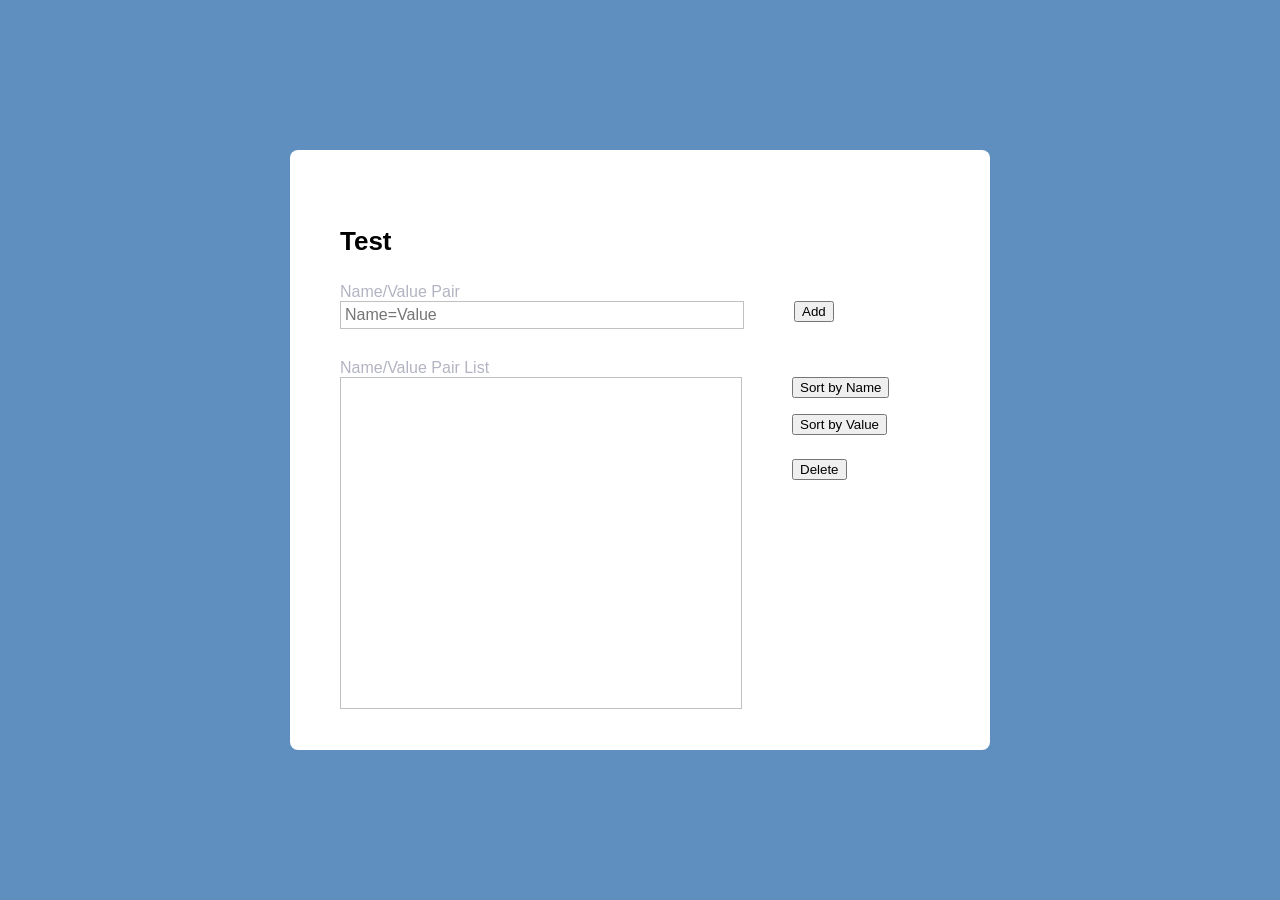
<file: index.html>
<!doctype html>
<html lang="en">
<head>
    <meta charset="UTF-8">
    <meta name="viewport"
          content="width=device-width, user-scalable=no, initial-scale=1.0, maximum-scale=1.0, minimum-scale=1.0">
    <meta http-equiv="X-UA-Compatible" content="ie=edge">
    <title>JavaScript Project</title>
    <link rel="stylesheet" href="css/style-desktop.css">
    <link rel="stylesheet" href="css/style-tablet.css">
    <link rel="stylesheet" href="css/style-mobile.css">
</head>
<body>
<div class="background-container">
    <div class="test-container">
        <h3>Test</h3>
        <p>Name/Value Pair</p>
        <div class="input-pair-container" id="inputPairContainer">
            <div>
                <input type="text" id="inputPair" name="inputPair" placeholder="Name=Value">
                <p class="text-error" id="textError"></p>
            </div>
            <button id="addButton">Add</button>
        </div>
        <p>Name/Value Pair List</p>
        <div class="input-list-container">
            <div class="input-list" id="inputList"></div>
            <div class="button-container">
                <button id="sortByNameButton">Sort by Name</button>
                <button id="sortByValueButton">Sort by Value</button>
                <button id="deleteButton">Delete</button>
            </div>
        </div>


    </div>
</div>
<script src="js/main.js"></script>
</body>
</html>
</file>
<file: css/style-desktop.css>
body {
    margin: 0;
    padding: 0;
    text-decoration: none;
}

.background-container {
    background-color: #5f8fbe;
    width: 100vw;
    height: 100vh;
    display: flex;
    justify-content: center;
    align-items: center;
}

.test-container {
    width: 600px;
    height: 500px;
    background-color: white;
    padding: 50px;
    border-radius: 8px;
    font-family: Arial, sans-serif;
}

h3{
    font-size: 26px;
}

p {
    color: #b3b4c2;
    padding: 0;
    margin: 0;
}

.input-pair-container{
    display: flex;
    justify-content: start;
    align-items: start;
    gap: 50px;
    margin-bottom: 20px;
}

#inputPair{
    width: 394px;
    border: 1px solid silver;
    font-size: 16px;
    padding: 4px;
}

.text-error{
    /*display: none;*/
    color: red;
    font-size: 10px;
    width: 100%;
    height: 10px;
}

.input-list-container {
    display: flex;
    justify-content: start;
    align-items: start;
    gap: 50px;
}

.input-list {
    width: 400px;
    height: 330px;
    border: 1px solid silver;
}

.textString{
    color: black;
    font-size: 16px;
}

.button-container {
    display: flex;
    justify-content: flex-start;
    align-items: flex-start;
    flex-direction: column;
    gap: 16px;
}

#deleteButton{
    margin-top: 8px;
}
</file>
<file: css/style-tablet.css>
@media screen and (min-width: 481px) and (max-width: 768px){

    .test-container {
        width: 90vw;
        height: 70vh;
        padding: 20px;
    }

    .input-pair-container {
        gap: 20px;
    }

    #inputPair {
        width: 64vw;
    }

    .input-list-container {
        gap: 20px;
    }

    .input-list {
        width: 65vw;
    }

    .textString {
        color: black;
        font-size: 16px;
    }
}
</file>
<file: css/style-mobile.css>
@media screen and (max-width: 481px){

    .test-container{
        width: 80vw;
        height: 750px;
        border-radius: 20px;
        padding: 20px;
    }

    #inputPair{
        width: 79vw;
    }

    .input-pair-container,
    .input-list-container{
        flex-direction: column;
        gap: 10px;

    }
    .input-list{
        width: 80vw;
    }

    #sortByNameButton,
    #sortByValueButton,
    #deleteButton,
    #addButton{
        width: 80vw;
        height: 30px;
    }

    #deleteButton{
        background-color: rgba(255, 0, 0, 0.74);
    }

    #addButton{
        background-color: rgba(0, 193, 0, 0.76);
    }
}
</file>
